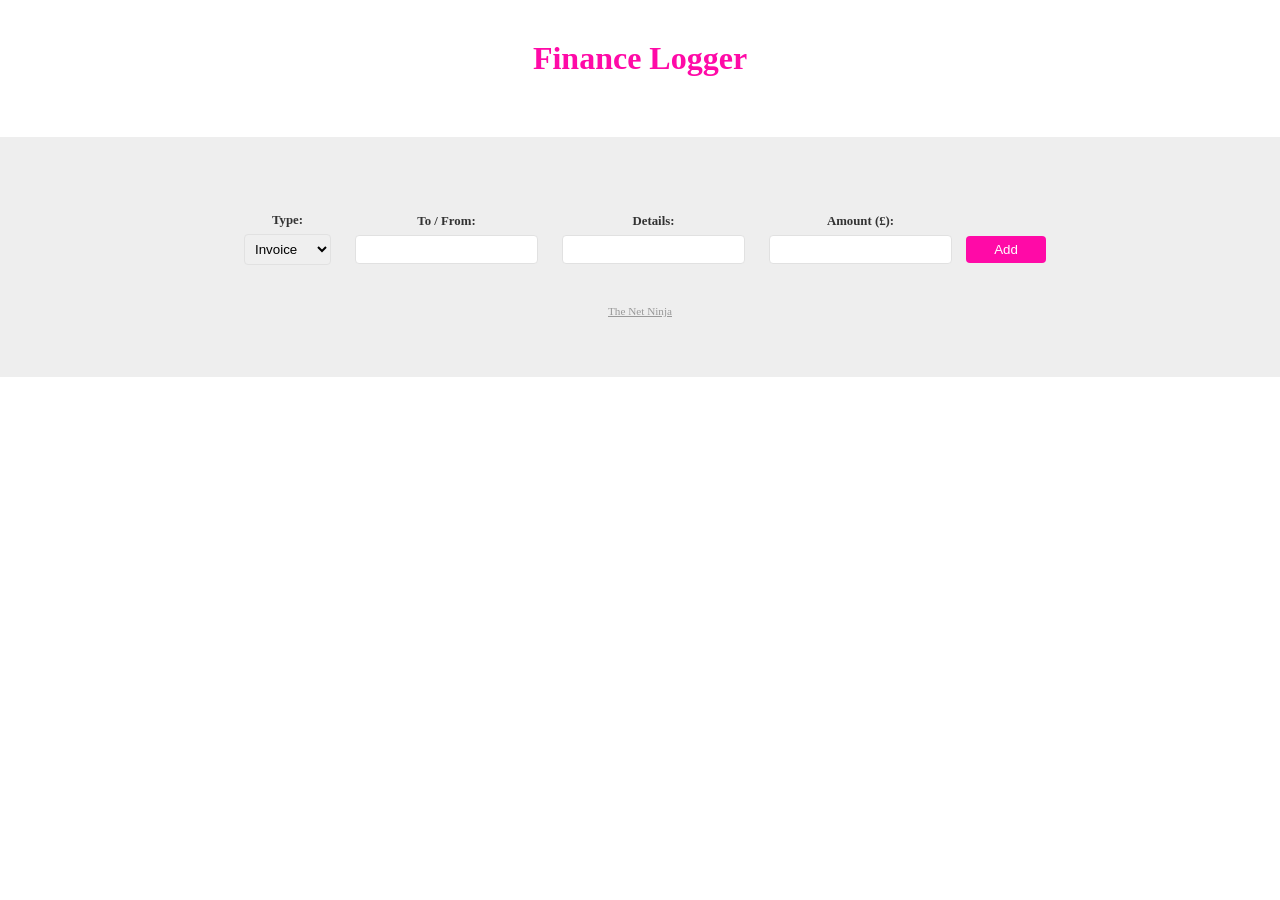
<file: index.html>
<html lang="en">
<head>
  <meta charset="UTF-8">
  <meta name="viewport" content="width=device-width, initial-scale=1.0">
  <title>TypeScript Tutorial</title>
  <link rel="stylesheet" href="styles.css">
</head>
<body>

  <div class="wrapper">
    <h1>Finance Logger</h1>

    <!-- output list -->
    <ul class="item-list">
      
    </ul>
  </div>

  <footer>
    <form class="new-item-form">
      <div class="field">
        <label>Type:</label>
        <select id="type">
          <option value="invoice">Invoice</option>
          <option value="payment">Payment</option>
        </select>
      </div>
      <div class="field">
        <label>To / From:</label>
        <input type="text" id="tofrom">
      </div>   
      <div class="field">
        <label>Details:</label>
        <input type="text" id="details">
      </div>
      <div class="field">
        <label>Amount (£):</label>
        <input type="number" id="amount">
      </div>
      <button>Add</button>
    </form>

    <a href="https://www.thenetninja.co.uk">The Net Ninja</a>
  </footer>

  <script src='sandbox.js'></script>
</body>
</html>
</file>
<file: styles.css>
body{
  margin: 0;
  font-family: Roboto; 
}
.wrapper{
  max-width: 960px;
  margin: 0 auto;
}
h1{
  margin: 40px auto;
  color: #ff0aa7;
  text-align: center;
}
ul{
  padding: 0;
  list-style-type: none;
}
li{
  padding: 6px 10px;
  border: 1px solid #eee;
  margin: 10px auto;
}
li h4{
  color: #ff0aa7;
  margin: 0;
  text-transform: capitalize;
}
li p{
  color: #333;
  margin: 8px 0 0;
}
footer{
  background: #eee;
  padding: 60px;
  margin-top: 60px;
}
form{
  max-width: 960px;
  margin: 0 auto;
  text-align: center;
}
label{
  display: block;
  font-weight: bold;
  font-size: 0.8em;
  color: #333;
  margin: 16px 0 6px;
}
input, select{
  padding: 6px;
  border: 1px solid #e1e1e1;
  border-radius: 4px;
}
.field{
  display: inline-block;
  margin: 0 10px;
}
button{
  color: white;
  border: 0;
  background: #ff0aa7;
  padding: 6px;
  min-width: 80px;
  border-radius: 4px;
}
footer a{
  text-align: center;
  display: block;
  color: #999;
  margin-top: 40px;
  font-size: 0.7em;
}
</file>
